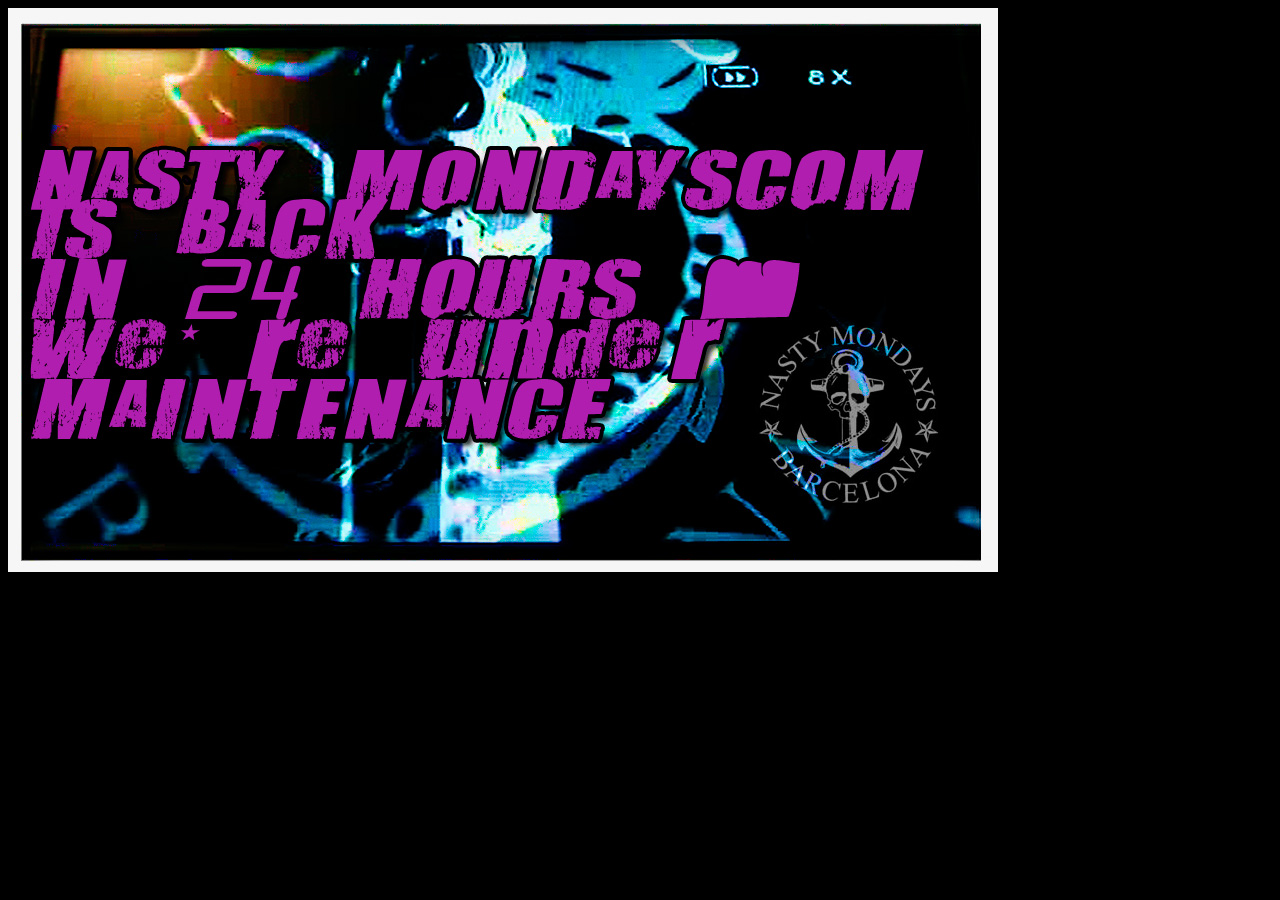
<file: v02/maintenance/index.html>
<!DOCTYPE HTML PUBLIC "-//W3C//DTD HTML 4.01 Transitional//EN" "http://www.w3.org/TR/html4/loose.dtd">
<html>
    <head>
        <title> Page Name: Maintenance</title>
    </head>
    <body bgcolor="#000">

        <img
            style="border-width: 0px;"
            src="assets/nasty-mondays.jpg"
            width="990"
            height="564"
            alt="on Maintenance" />

    </body>
</html>
</file>
